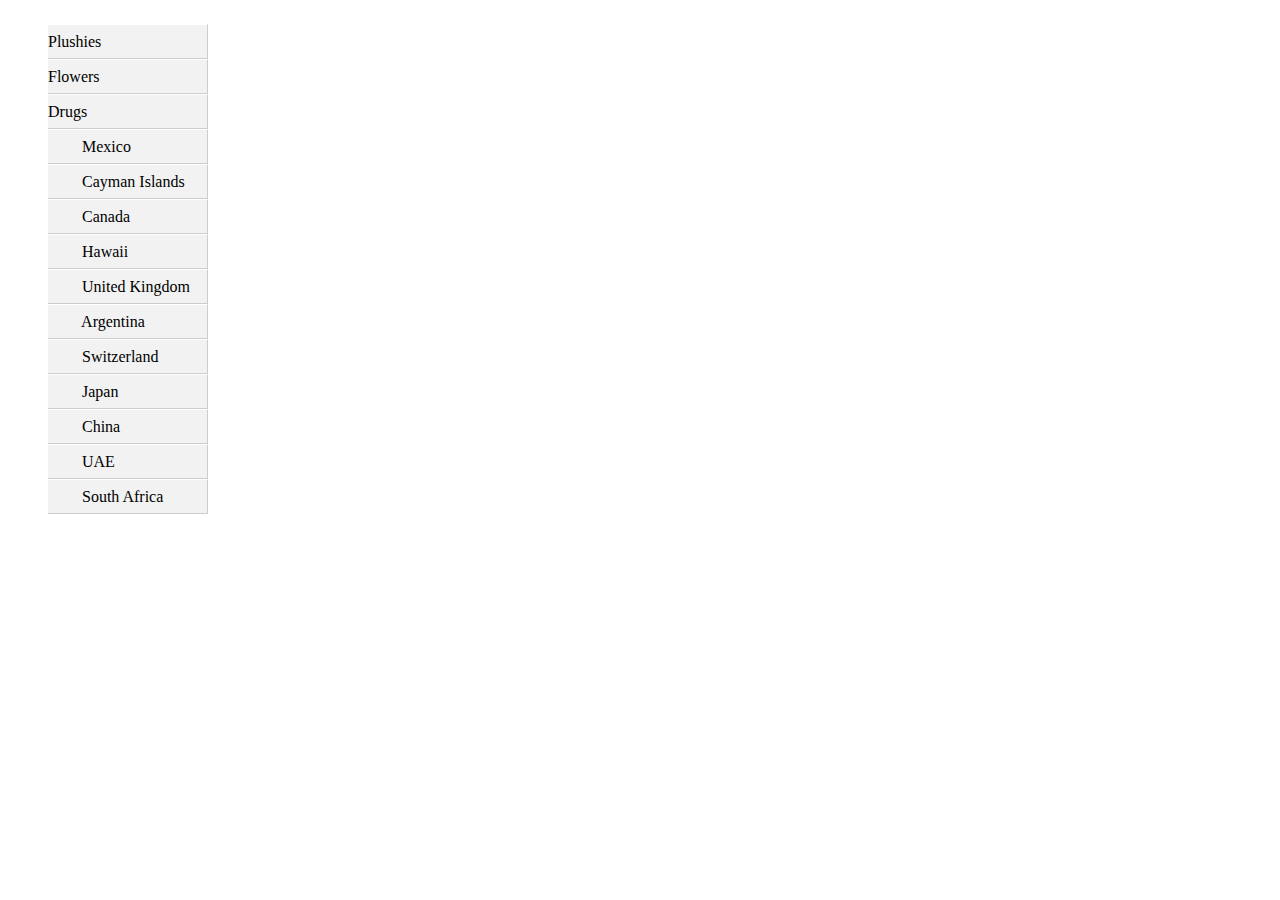
<file: SITE/index.html>
<!DOCTYPE html>

<html>

<head>
    <meta charset="utf-8">
    <meta name="viewport" content="width=device-width, initial-scale=1.0">

    <title>TornExt - Item Market Abroad</title>

    <script src="index.js"></script>

    <style>
        #JoxDiv { 
            /*background-color: #f2f2f2;*/
            width: 100%;
            min-height: 10px;
            position: relative;
        }

        @media (max-width: 1000px) {
            #JoxDiv {
                max-width: 386px;
            }
        }

        @media (max-width: 600px) {
            #JoxDiv {
                max-width: 320px;
            }
        }

        .my-flex-container{
            display: flex;
        }

        @media (max-width: 1000px) {
            .my-flex-container {
                display: block;
            }
        }

        ol, ul {
            list-style: none;
        }

        .travle-hub-div {
            display: flex;
        }

        .img-align {
            vertical-align: middle !important; 
            margin: 0 10px 2px 0 !important;
        }

        nav {
            min-width: 200px;
            padding: 0 30px 0 0;
            margin: 0px;
        }

        section {
            flex-grow: 1;
            overflow-y: auto;
            margin: 0px;
            /*background-color: burlywood;*/
        }

        .country {
            border-top: 1px solid #fff;
            border-right: 1px solid #ccc;
            border-bottom: 1px solid #ccc;
            height: 33px;
            line-height: 33px;
            background-color: #f2f2f2;
            cursor: pointer;
        }
        
        .my-selected{
            background-color: #fff !important;
        }

        .table-style {
            width: 100%;
            line-height: 16px !important;
            border-collapse: collapse;
        }

        .table-style tr td {
            padding: 2px 10px !important;
            border-top: 1px solid rgb(255, 255, 255) !important;
            /*border-left: 1px solid rgb(204, 204, 204) !important;*/
            border-bottom: 1px solid rgb(204, 204, 204) !important;
        }

        .table-style > tr:last-child > td {
            border-bottom: 0 !important;
        }


        .my-flex-container > .my-flex:not(:first-child) .table-style td{
            border-left: 1px solid rgb(204, 204, 204) !important;
        }

        .my-flex-container > .my-flex .table-style td{
            border-left: 1px solid rgb(204, 204, 204);
        }

        .my-flex-container > .my-flex:not(:first-child) .table-style th{
            border-left: 1px solid rgb(204, 204, 204) !important;
        }
        /*
        .my-flex-container > .my-flex:first-child .table-style {
            border-right: 1px solid rgb(204, 204, 204) !important;
        }
        */

        .table-style tr th {
            font-weight: 600;
            padding: 2px 10px;
            border-top: 1px solid rgb(255, 255, 255);
            border-bottom: 1px solid rgb(204, 204, 204);
            background: linear-gradient(rgb(255, 255, 255) 0%, rgb(150, 150, 150) 100%);
        }


        .table-style tr td:not(:first-child),  .table-style tr th:not(:first-child) {
            text-align: right;
        }

        .left-text {
            text-align: left;
        }
                
        .icon-mexico {
            background: url('https://www.torn.com/images/v2/travel_agency/flags/fl_mexico.png?v=1528808940574') 9px center no-repeat;
            display: inline-block;
            vertical-align: middle;
            height: 21px;
            width: 30px;
        }
        .icon-cayman-islands {
            background: url('https://www.torn.com/images/v2/travel_agency/flags/fl_cayman.png?v=1528808940574') 9px center no-repeat;
            display: inline-block;
            vertical-align: middle;
            height: 21px;
            width: 30px;
        }
        .icon-canada {
            background: url('https://www.torn.com/images/v2/travel_agency/flags/fl_canada.png?v=1528808940574') 9px center no-repeat;
            display: inline-block;
            vertical-align: middle;
            height: 21px;
            width: 30px;
        }
        .icon-hawaii {
            background: url('https://www.torn.com/images/v2/travel_agency/flags/fl_hawaii.png?v=1528808940574') 9px center no-repeat;
            display: inline-block;
            vertical-align: middle;
            height: 21px;
            width: 30px;
        }
        .icon-uk {
            background: url('https://www.torn.com/images/v2/travel_agency/flags/fl_uk.png?v=1528808940574') 9px center no-repeat;
            display: inline-block;
            vertical-align: middle;
            height: 21px;
            width: 30px;
        }
        .icon-argentina {
            background: url('https://www.torn.com/images/v2/travel_agency/flags/fl_argentina.png?v=1528808940574') 9px center no-repeat;
            display: inline-block;
            vertical-align: middle;
            height: 21px;
            width: 30px;
        }
        .icon-switzerland {
            background: url('https://www.torn.com/images/v2/travel_agency/flags/fl_switzerland.png?v=1528808940574') 9px center no-repeat;
            display: inline-block;
            vertical-align: middle;
            height: 21px;
            width: 30px;
        }
        .icon-japan {
            background: url('https://www.torn.com/images/v2/travel_agency/flags/fl_japan.png?v=1528808940574') 9px center no-repeat;
            display: inline-block;
            vertical-align: middle;
            height: 21px;
            width: 30px;
        }
        .icon-china {
            background: url('https://www.torn.com/images/v2/travel_agency/flags/fl_china.png?v=1528808940574') 9px center no-repeat;
            display: inline-block;
            vertical-align: middle;
            height: 21px;
            width: 30px;
        }	
        .icon-uae {
            background: url('https://www.torn.com/images/v2/travel_agency/flags/fl_uae.png?v=1528808940574') 9px center no-repeat;
            display: inline-block;
            vertical-align: middle;
            height: 21px;
            width: 30px;
        }
        .icon-south-africa {
            background: url('https://www.torn.com/images/v2/travel_agency/flags/fl_south_africa.png?v=1528808940574') 9px center no-repeat;
            display: inline-block;
            vertical-align: middle;
            height: 21px;
            width: 30px;
        }
    </style>
</head>

<body>
    <div id="container">
    </div>
</body>

</html>
</file>
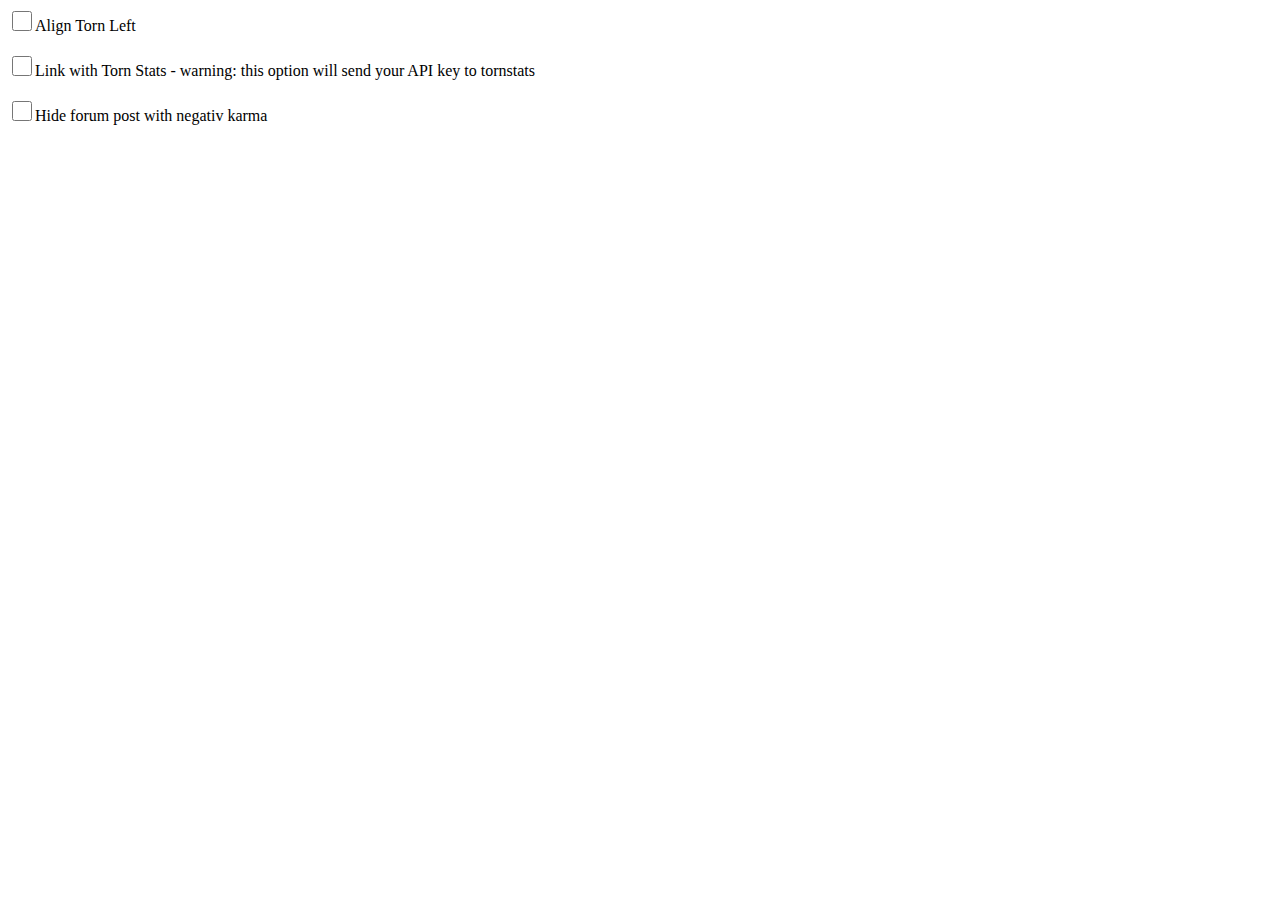
<file: pages/options.html>
<!DOCTYPE html>

<html>

<head>
    <meta charset="utf-8">
    <meta name="viewport" content="width=device-width, initial-scale=1.0">

    <title>Torn Ext</title>

    <script src="options.js"></script>
    <script src="../content/storage.js"></script>

    <style>
        
    </style>
</head>

<body>
    <div id="container">
    </div>
</body>

</html>
</file>
